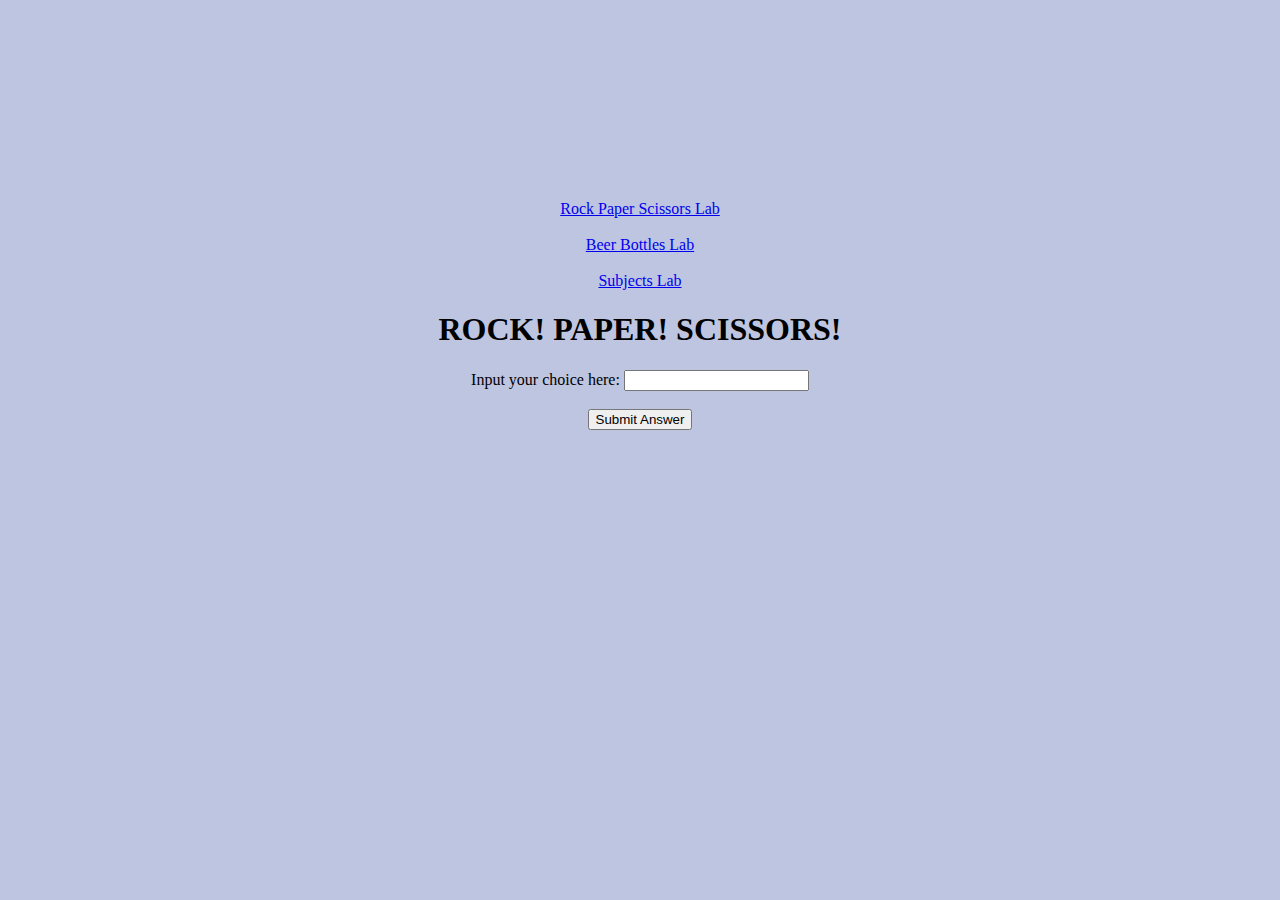
<file: index.html>
<!DOCTYPE html>
    <head>
        <title>Rock, Paper, Scissors Game</title>
        <link rel="stylesheet" href="css/style.css"/>
    </head>

    <body>
        <div id="header">
			<div id="header2">
				<div class="link"><a href="index.html">Rock Paper Scissors Lab</a></div>
                <br>
				<div class="link"><a href="BeerBottles/BeerBottles.html">Beer Bottles Lab</a></div>
                <br>
				<div class="link"><a href="Subjects/Subjects.html">Subjects Lab</a></div>
			</div>
		</div>
        <h1>ROCK! PAPER! SCISSORS!</h1>
        <div id="gameDiv">
            <form id="answerCheck">
            <label>Input your choice here:</label>
            <input id="formAnswer">
            </form>
            <br>
            <button id="button" onclick="check()">Submit Answer</button>
        </div>
        <script src="javascript/script.js"></script>
    </body>

</html>
</file>
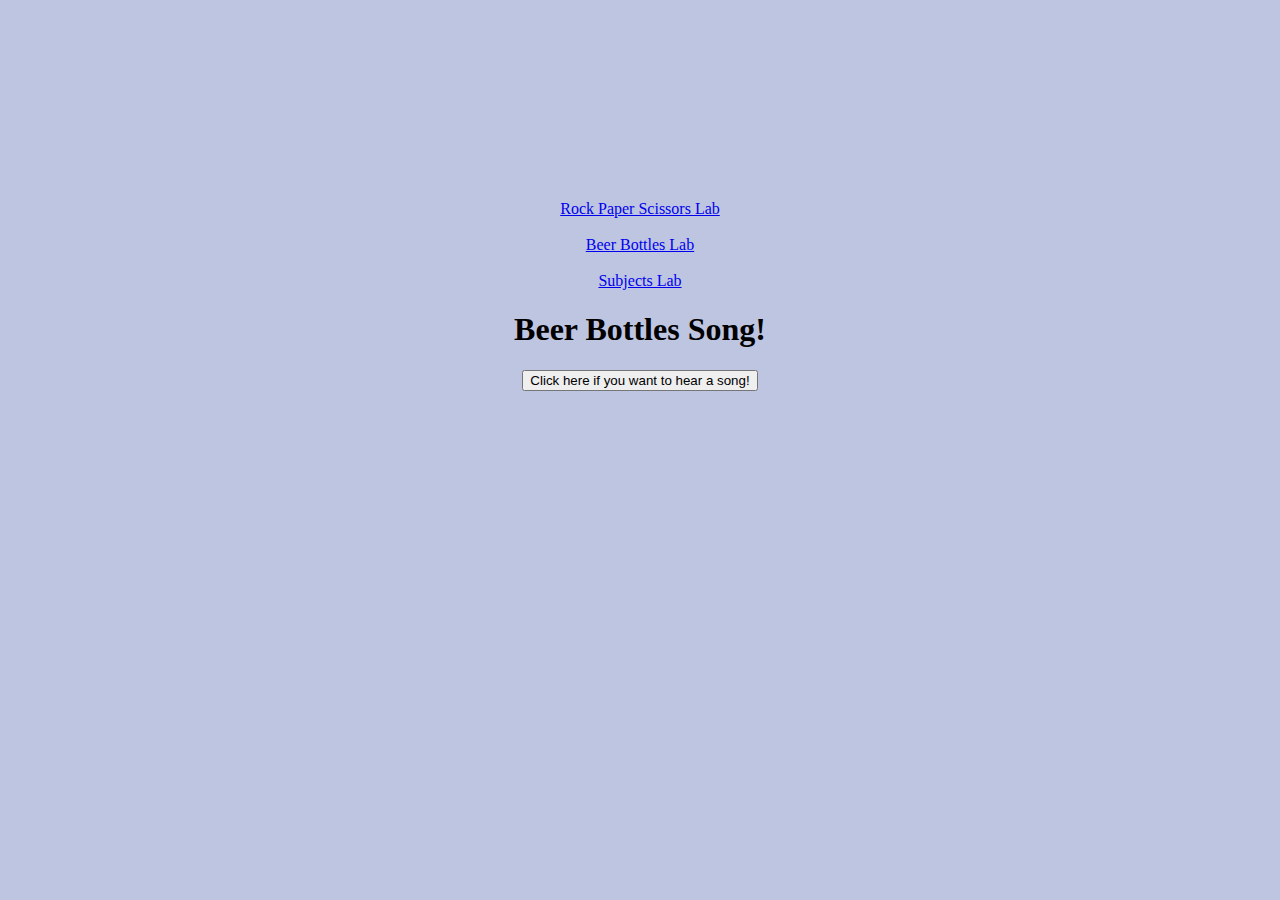
<file: BeerBottles/BeerBottles.html>
<!DOCTYPE html>
    <head>
        <title>Rock, Paper, Scissors Game</title>
        <link rel="stylesheet" href="../css/BeerBottlesStyle.css"/>
    </head>

    <body>
        <div id="header">
			<div id="header2">
				<div class="link"><a href="../index.html">Rock Paper Scissors Lab</a></div>
                <br>
				<div class="link"><a href="BeerBottles.html">Beer Bottles Lab</a></div>
                <br>
				<div class="link"><a href="../Subjects/Subjects.html">Subjects Lab</a></div>
			</div>
		</div>
        <h1>Beer Bottles Song!</h1>
        <div id="button">
            <button onclick="sing()">Click here if you want to hear a song!</button><br/>
        </div>
        <script src="../javascript/BeerBottlesScript.js"></script>

    </body>

</html>
</file>
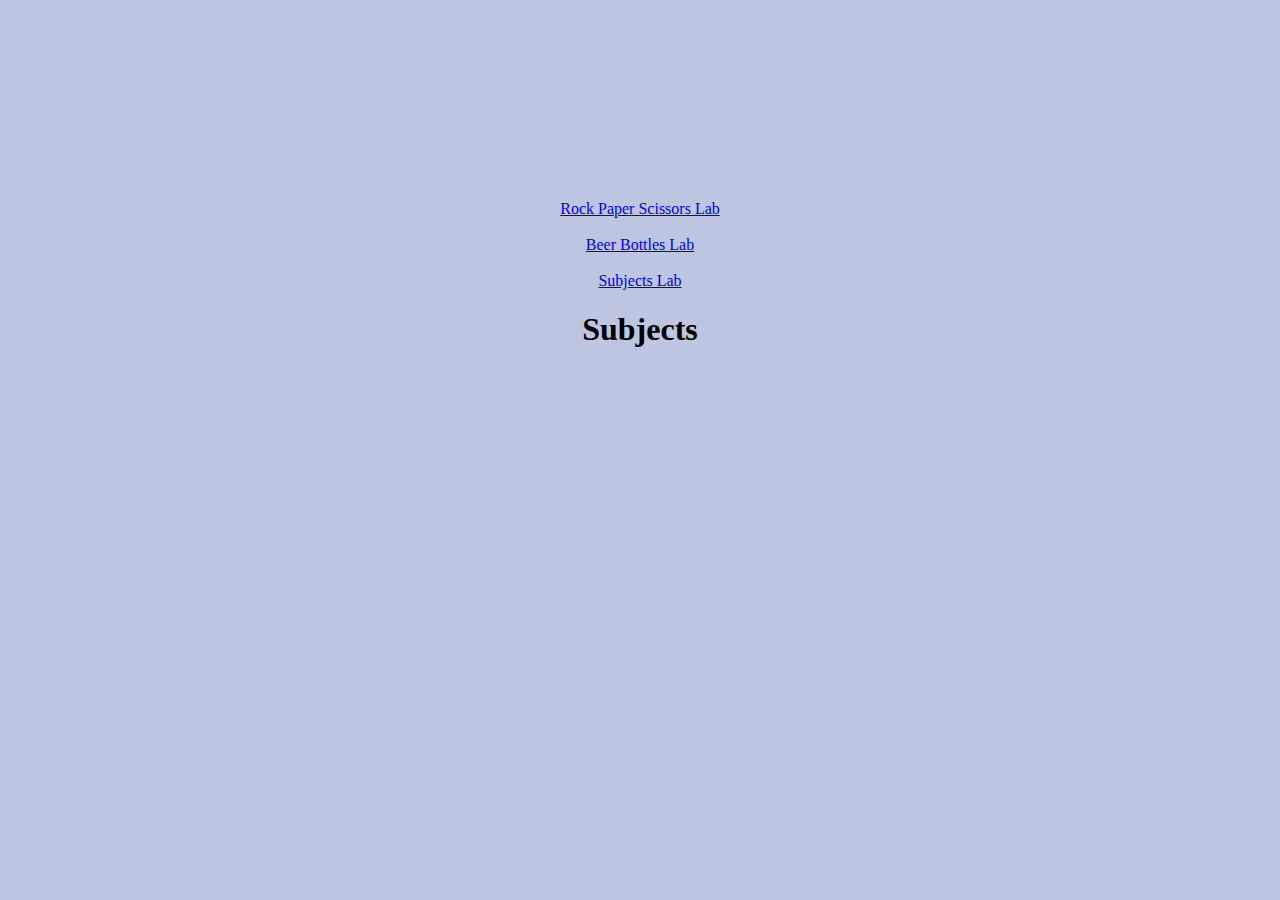
<file: Subjects/Subjects.html>
<!DOCTYPE html>
    <head>
        <title>Subjects</title>
        <link rel="stylesheet" href="../css/SubjectsStyle.css"/>
    </head>

    <body>
        <div id="header">
			<div id="header2">
				<div class="link"><a href="../index.html">Rock Paper Scissors Lab</a></div>
                <br>
				<div class="link"><a href="../BeerBottles/BeerBottles.html">Beer Bottles Lab</a></div>
                <br>
				<div class="link"><a href="Subjects.html">Subjects Lab</a></div>
			</div>
		</div>
        <h1>Subjects</h1>
      
    </body>

</html>
</file>
<file: css/style.css>
body{
    background-color: rgba(54, 77, 160, 0.327);
    text-align: center;
    color: black;
    margin-top: 200px
}
</file>
<file: css/BeerBottlesStyle.css>
body{
    background-color: rgba(54, 77, 160, 0.327);
    text-align: center;
    color: black;
    margin-top: 200px
}
#button{
    text-align: center;
    margin-left: 100px;
    margin-right: 100px;

}
</file>
<file: css/SubjectsStyle.css>
body{
    background-color: rgba(54, 77, 160, 0.327);
    text-align: center;
    color: black;
    margin-top: 200px
}
</file>
